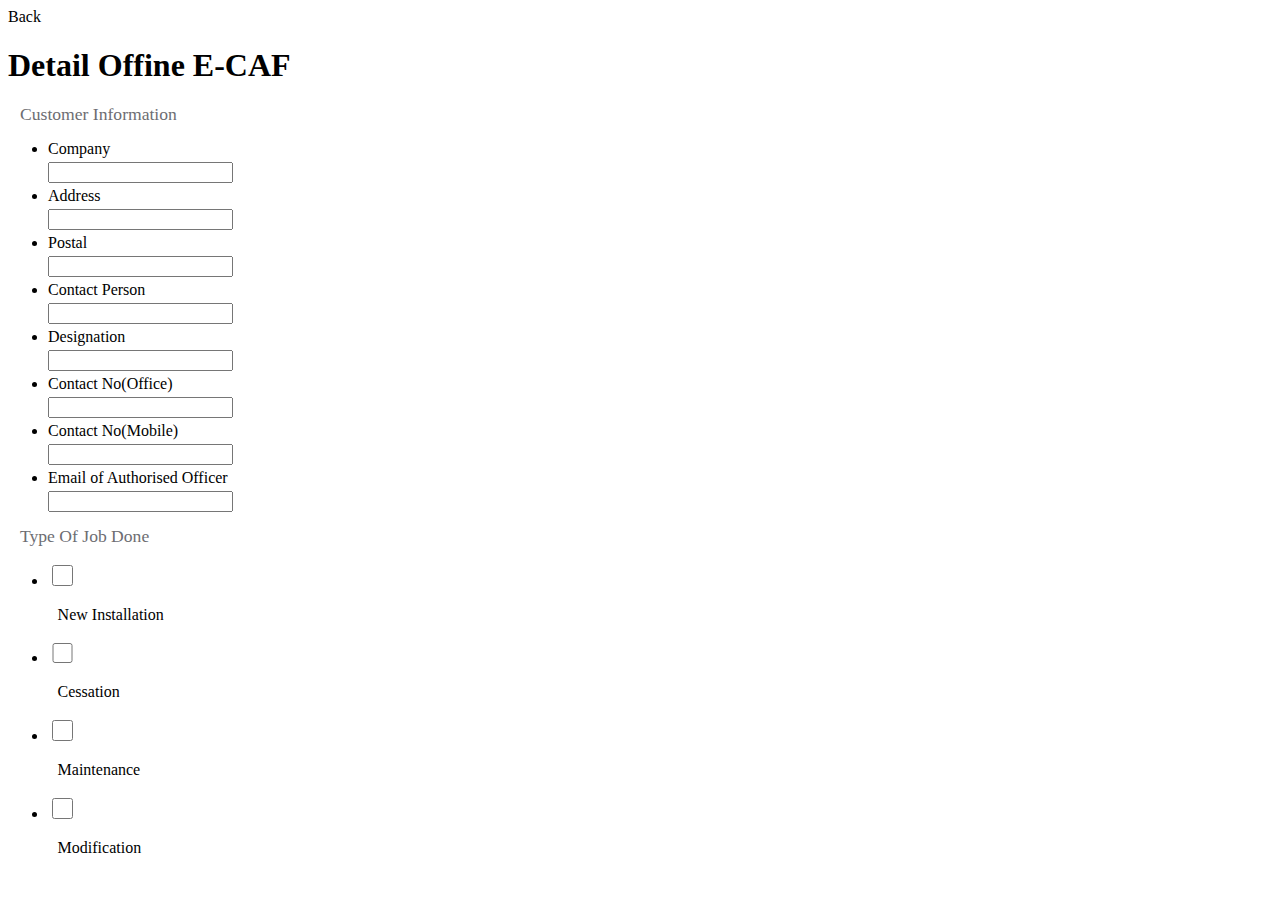
<file: MobileFSM/www/detail_offine_ecaf.html>
<!DOCTYPE html>
<html>
  <head>
    <meta charset="utf-8">
    
    <title>MobileFSM XXXX</title>
    <meta name="description" content="MSUI: Build mobile apps with simple HTML, CSS, and JS components.">
    <meta name="author" content="chenlu@globalroam.com">
    <meta name="viewport" content="initial-scale=1, maximum-scale=1">
    
    <meta name="apple-mobile-web-app-capable" content="yes">
    <meta name="apple-mobile-web-app-status-bar-style" content="black">
    <meta name="format-detection" content="telephone=no">

    <link rel="stylesheet" href="http://g.alicdn.com/msui/sm/0.5.7/css/sm.css">
    <link rel="stylesheet" href="http://g.alicdn.com/msui/sm/0.5.7/css/??sm.min.css,sm-extend.css">
    <link rel="stylesheet" href="css/index.css">
  </head>
  <body>
    <div class="page" id="page-XXXX" >
      <header class="bar bar-nav">
        <a class="button button-link button-nav pull-left back" >Back</a>
        <h1 class="title">Detail Offine E-CAF</h1>
      </header>
      <!-- 内容填充区 -->
      <div class="content" >
        <div class="content-padded ">          
         <div class="list-block">
            <div class="content-block-title" style="text-transform: capitalize;display:inline;">Customer Information</div>
            <div class="list-block">
              <ul>
                <li>
                  <div class="item-content">
                    <div class="item-inner">
                      <div class="item-title label custom">Company</div>
                      <div class="item-input">
                        <input type="text" >
                      </div>
                    </div>
                  </div>
                </li>
                <li>
                  <div class="item-content">
                    <div class="item-inner">
                      <div class="item-title label custom">Address</div>
                      <div class="item-input">
                        <input type="text" >
                      </div>
                    </div>
                  </div>
                </li>
                <li>
                  <div class="item-content">
                    <div class="item-inner">
                      <div class="item-title label custom">Postal</div>
                      <div class="item-input">
                        <input type="text" >
                      </div>
                    </div>
                  </div>
                </li>
                <li>
                  <div class="item-content">
                    <div class="item-inner">
                      <div class="item-title label custom">Contact Person</div>
                      <div class="item-input">
                        <input type="text" >
                      </div>
                    </div>
                  </div>
                </li>
                <li>
                  <div class="item-content">
                    <div class="item-inner">
                      <div class="item-title label custom">Designation</div>
                      <div class="item-input">
                        <input type="text" >
                      </div>
                    </div>
                  </div>
                </li>
                <li>
                  <div class="item-content">
                    <div class="item-inner">
                      <div class="item-title label custom">Contact No(Office)</div>
                      <div class="item-input">
                        <input type="text" >
                      </div>
                    </div>
                  </div>
                </li>
                <li>
                  <div class="item-content">
                    <div class="item-inner">
                      <div class="item-title label custom">Contact No(Mobile)</div>
                      <div class="item-input">
                        <input type="text" >
                      </div>
                    </div>
                  </div>
                </li>
                <li>
                  <div class="item-content">
                    <div class="item-inner">
                      <div class="item-title label custom">Email of Authorised Officer</div>
                      <div class="item-input">
                        <input type="text" >
                      </div>
                    </div>
                  </div>
                </li>
              </ul>
            </div>
            <div class="content-block-title" style="text-transform: capitalize;display:inline;">Type Of Job Done</div>
            <div class="list-block">
              <ul>
                <li>
                  <div class="item-content">
                    <div class="item-inner">
                      <input id = "id_checkbox" type="checkbox" name="checkbox" class="_checkbox_size">
                      <p class="item-input _text_padding">New Installation</p>
                    </div>
                  </div>
                </li>
                <li>
                  <div class="item-content">
                    <div class="item-inner">
                      <input id = "id_checkbox" type="checkbox" name="checkbox" class="_checkbox_size">
                      <p class="item-input _text_padding">Cessation</p>
                    </div>
                  </div>
                </li>
                <li>
                  <div class="item-content">
                    <div class="item-inner">
                      <input id = "id_checkbox" type="checkbox" name="checkbox" class="_checkbox_size">
                      <p class="item-input _text_padding">Maintenance</p>
                    </div>
                  </div>
                </li>
                <li>
                  <div class="item-content">
                    <div class="item-inner">
                      <input id = "id_checkbox" type="checkbox" name="checkbox" class="_checkbox_size">
                      <p class="item-input _text_padding">Modification</p>
                    </div>
                  </div>
                </li>
              </ul>

            </div>
          </div>
        </div>
      </div>
    </div>
    <script type='text/javascript' src='http://g.alicdn.com/sj/lib/zepto/zepto.js' charset='utf-8'></script>
    <script type='text/javascript' src='http://g.alicdn.com/msui/sm/0.5.7/js/sm.js' charset='utf-8'></script>
    <script type='text/javascript' src='http://g.alicdn.com/msui/sm/0.5.7/js/sm-extend.js' charset='utf-8'></script>
    <script type='text/javascript' src='js/index.js' charset='utf-8'></script>
  </body>
</html>
</file>
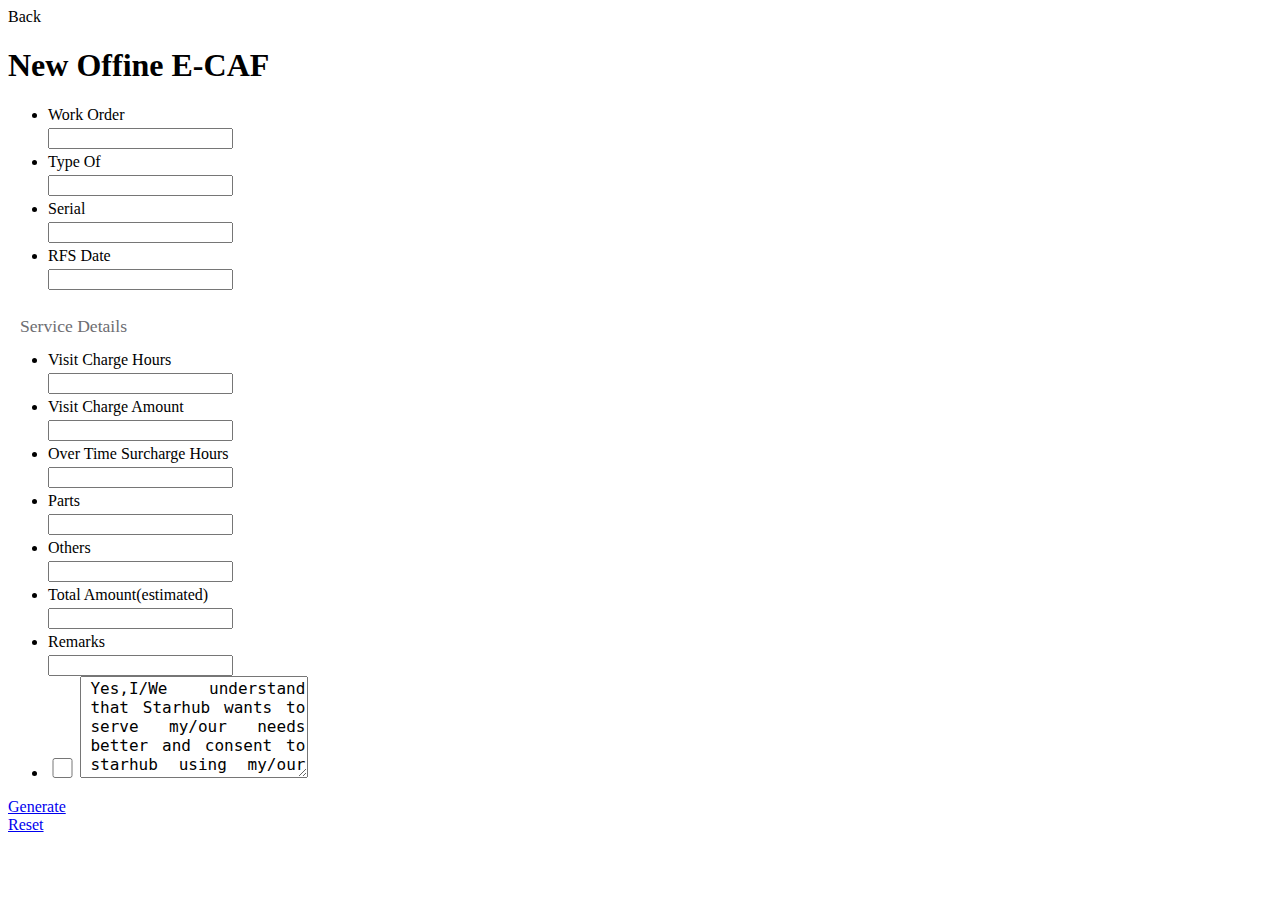
<file: MobileFSM/www/new_offine_ecaf.html>
<!DOCTYPE html>
<html>
  <head>
    <meta charset="utf-8">
    <title>MobileFSM HTML</title>
    <meta name="description" content="MSUI: Build mobile apps with simple HTML, CSS, and JS components.">
    <meta name="author" content="chenlu@globalroam.com">
    <meta name="viewport" content="initial-scale=1, maximum-scale=1">
    
    <meta name="apple-mobile-web-app-capable" content="yes">
    <meta name="apple-mobile-web-app-status-bar-style" content="black">
    <meta name="format-detection" content="telephone=no">

    
    <link rel="stylesheet" href="http://g.alicdn.com/msui/sm/0.5.7/css/sm.css">
    <link rel="stylesheet" href="http://g.alicdn.com/msui/sm/0.5.7/css/??sm.min.css,sm-extend.css">
    <link rel="stylesheet" href="css/index.css">
    
  </head>
  <body>
    <div class="page" id="page-new-offine" >
      <header class="bar bar-nav">
        <a class="button button-nav pull-left back" >Back</a>
        <h1 class="title">New Offine E-CAF</h1>
      </header>
      <!-- 内容填充区 -->
      <div class="content">
        <div class="conten-padded">
          <!-- top content -->
          <div class="list-block" style="display: inline;">
            <ul>
              <li>
                <div class="item-content">
                  <div class="item-inner">
                    <div class="item-title label custom">Work Order</div>
                    <div class="item-input">
                      <input type="text" name="work_order" >
                    </div>
                  </div>
                </div>
              </li>
              <li>
                <div class="item-content">
                  <div class="item-inner">
                    <div class="item-title label custom">Type Of</div>
                    <div class="item-input">
                      <input type="text" >
                    </div>
                  </div>
                </div>
              </li>
              <li>
                <div class="item-content">
                  <div class="item-inner">
                    <div class="item-title label custom">Serial</div>
                    <div class="item-input">
                      <input type="text" >
                    </div>
                  </div>
                </div>
              </li>
              <li>
                <div class="item-content">
                  <div class="item-inner">
                    <div class="item-title label custom">RFS Date</div>
                    <div class="item-input">
                      <input type="text" >
                    </div>
                  </div>
                </div>
              </li>
            </ul>
          </div>
          <!-- center content -->
          <div class="list-block">
            <div class="content-block-title" style="text-transform: capitalize;">Service Details</div>
            <div class="list-block">
              <ul>
                <li>
                  <div class="item-content">
                    <div class="item-inner">
                      <div class="item-title label custom">Visit Charge Hours</div>
                      <div class="item-input">
                        <input type="text" >
                      </div>
                    </div>
                  </div>
                </li>
                <li>
                  <div class="item-content">
                    <div class="item-inner">
                      <div class="item-title label custom">Visit Charge Amount</div>
                      <div class="item-input">
                        <input type="text" >
                      </div>
                    </div>
                  </div>
                </li>
                <li>
                  <div class="item-content">
                    <div class="item-inner">
                      <div class="item-title label custom">Over Time Surcharge Hours</div>
                      <div class="item-input">
                        <input type="text" >
                      </div>
                    </div>
                  </div>
                </li>
                <li>
                  <div class="item-content">
                    <div class="item-inner">
                      <div class="item-title label custom">Parts</div>
                      <div class="item-input">
                        <input type="text" >
                      </div>
                    </div>
                  </div>
                </li>
                <li>
                  <div class="item-content">
                    <div class="item-inner">
                      <div class="item-title label custom">Others</div>
                      <div class="item-input">
                        <input type="text" >
                      </div>
                    </div>
                  </div>
                </li>
                <li>
                  <div class="item-content">
                    <div class="item-inner">
                      <div class="item-title label custom">Total Amount(estimated)</div>
                      <div class="item-input">
                        <input type="text" >
                      </div>
                    </div>
                  </div>
                </li>
                <li>
                  <div class="item-content">
                    <div class="item-inner">
                      <div class="item-title label custom">Remarks</div>
                      <div class="item-input">
                        <input type="text" >
                      </div>
                    </div>
                  </div>
                </li>
                <li>
                  <div class="item-content">
                    <div class="item-inner">
                      <input id = "id_checkbox" type="checkbox" name="checkbox" class="_checkbox_size">
                      <textarea style="font-size: 16px; text-align: justify;max-height: 7rem;min-height: 6rem;padding-left: 0.6rem;"  name="name_of_textarea" readonly="true">Yes,I/We understand that Starhub wants to serve my/our needs better and consent to starhub using my/our information to develop innovative products and services and releasing such relevant information to its Affiliates and other carefully selected.
                      </textarea>
                    </div>
                  </div>
                </li>
              </ul>
            </div>
          </div>
          <!-- bottom content-->
          <div class="content-block">
            <div class="row">
                <div class="col-50" id="id_generate"><a href="#" class="button button-big button-fill button-success">Generate</a></div>
                <div class="col-50" id="id_reset"><a href="#" class="button button-big button-fill button-danger">Reset</a></div>
            </div>
          </div>
        </div>
      </div>
    </div>
    <script type='text/javascript' src='http://g.alicdn.com/sj/lib/zepto/zepto.js' charset='utf-8'></script>
    <script type='text/javascript' src='http://g.alicdn.com/msui/sm/0.5.7/js/sm.js' charset='utf-8'></script>
    <script type='text/javascript' src='http://g.alicdn.com/msui/sm/0.5.7/js/sm-extend.js' charset='utf-8'></script>
    <script type='text/javascript' src='js/index.js' charset='utf-8'></script>
  </body>
</html>
</file>
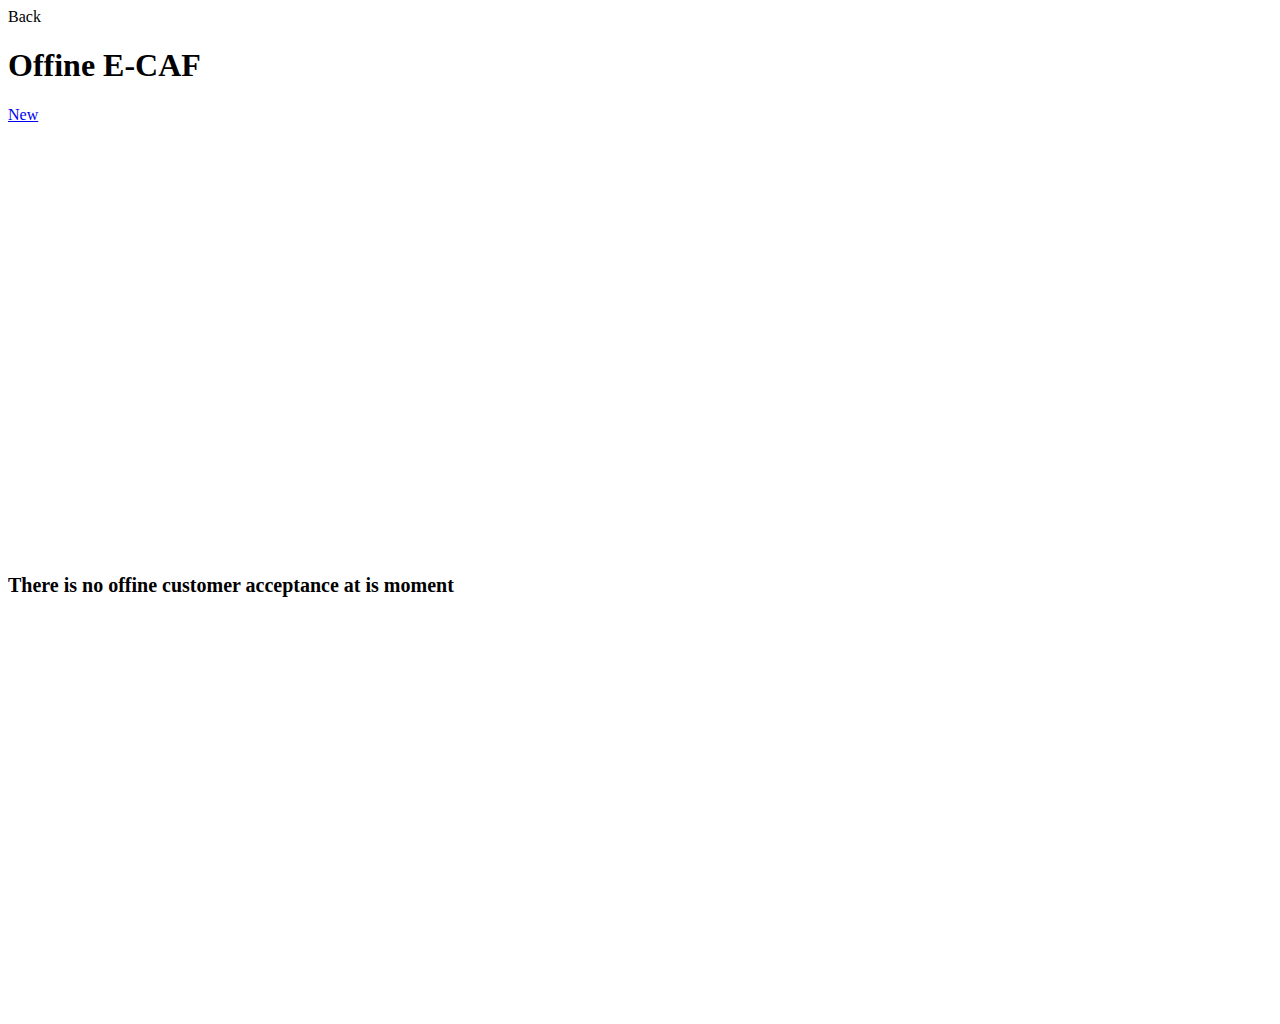
<file: MobileFSM/www/offine_ecaf_page.html>
<!DOCTYPE html>
<html>
  <head>
    <meta charset="utf-8">
    
    <title>MobileFSM HTML</title>
    <meta name="description" content="MSUI: Build mobile apps with simple HTML, CSS, and JS components.">
    <meta name="author" content="chenlu@globalroam.com">
    <meta name="viewport" content="initial-scale=1, maximum-scale=1">
    
    <meta name="apple-mobile-web-app-capable" content="yes">
    <meta name="apple-mobile-web-app-status-bar-style" content="black">
    <meta name="format-detection" content="telephone=no">

    
    <link rel="stylesheet" href="css/index.css">
    <link rel="stylesheet" href="http://g.alicdn.com/msui/sm/0.5.7/css/sm.css">
    <link rel="stylesheet" href="http://g.alicdn.com/msui/sm/0.5.7/css/??sm.min.css,sm-extend.css">
  </head>
  <body>
    <div class="page" id="page-offine" >
      <header class="bar bar-nav">
        <a class="button button-nav pull-left back" >Back</a>
        <h1 class="title">Offine E-CAF</h1>
        <a class="button button-nav pull-right" href="new_offine_ecaf.html">New</a>
      </header>
      <!-- 内容填充区 -->
      <div class="content" id="">
        <!-- empty tips -->
        <div class="_wrap" id="empty_tips">
          <div class="_subwrap">
             <span  class="_content _empty_tips"><b>There is no offine customer acceptance at is moment</b></span>
          </div>  
        </div>         

        <!-- has e-caf -->
        <div class="content">

        </div>
          
        </div>
      </div>
    </div>
    <script type='text/javascript' src='http://g.alicdn.com/sj/lib/zepto/zepto.js' charset='utf-8'></script>
    <script type='text/javascript' src='http://g.alicdn.com/msui/sm/0.5.7/js/sm.js' charset='utf-8'></script>
    <script type='text/javascript' src='http://g.alicdn.com/msui/sm/0.5.7/js/sm-extend.js' charset='utf-8'></script>
    <script type='text/javascript' src='js/index.js' charset='utf-8'></script>
  </body>
</html>
</file>
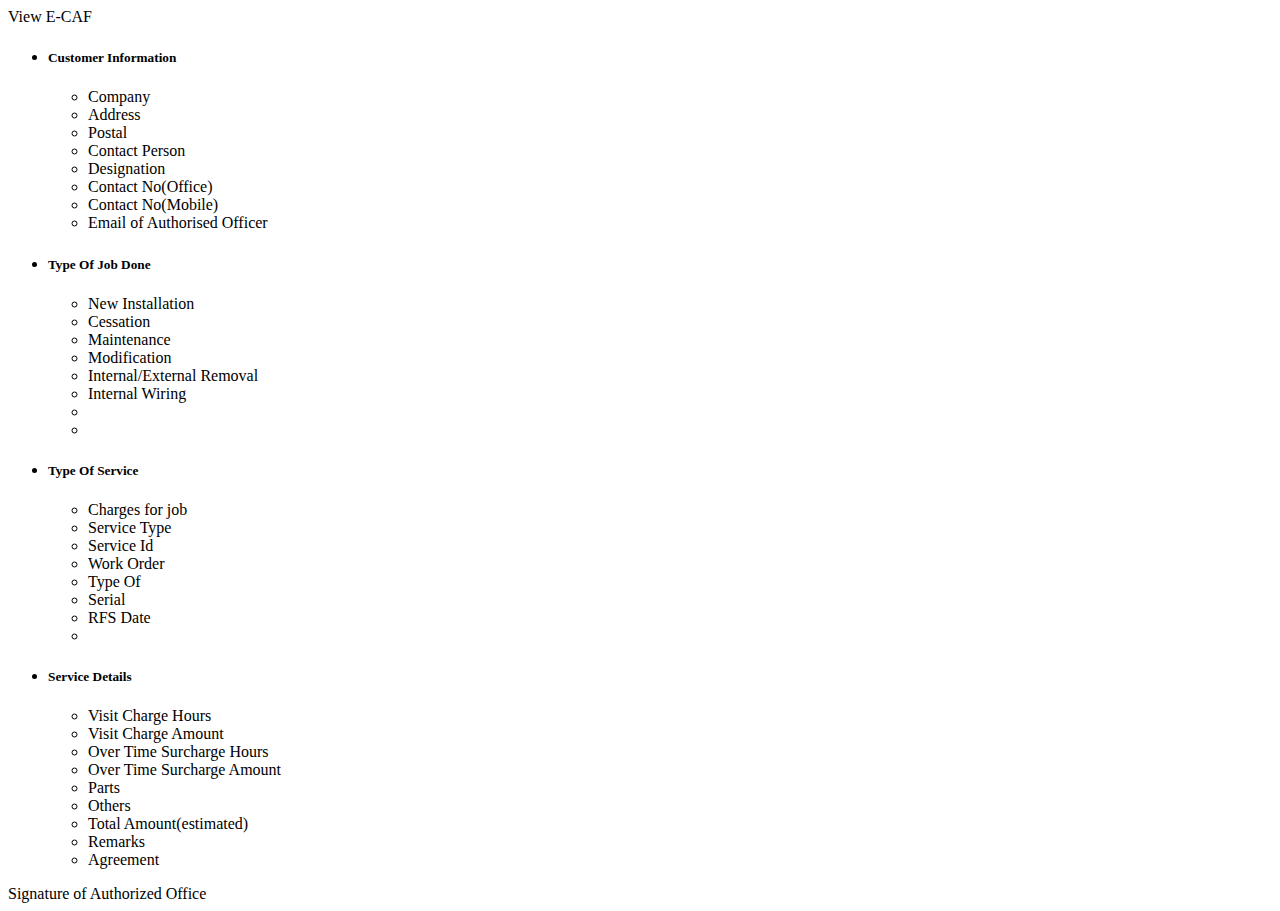
<file: MobileFSM/www/view_e_caf.html>
<!DOCTYPE html>
<html>
  <head>
    <meta charset="utf-8">
    
    <title>MobileFSM XXXX</title>
    <meta name="description" content="MSUI: Build mobile apps with simple HTML, CSS, and JS components.">
    <meta name="author" content="chenlu@globalroam.com">
    <meta name="viewport" content="initial-scale=1, maximum-scale=1">
    
    <meta name="apple-mobile-web-app-capable" content="yes">
    <meta name="apple-mobile-web-app-status-bar-style" content="black">
    <meta name="format-detection" content="telephone=no">

    <link rel="stylesheet" href="http://g.alicdn.com/msui/sm/0.5.7/css/sm.css">
    <link rel="stylesheet" href="http://g.alicdn.com/msui/sm/0.5.7/css/??sm.min.css,sm-extend.css">
    <link rel="stylesheet" href="css/index.css">
  </head>
  <body>
    <div class="page" id="page-XXXX" >
      <header class="bar bar-nav">
        <a class="button button-link button-nav pull-left" >
          <span class="icon icon-left"></span>
          View E-CAF
        </a>
        <a class="button button-link button-nav pull-right" >
          <span class="icon icon-share"></span>
        </a>
      </header>
      <!-- 内容填充区 -->
      <div class="content" >
        <div class="content-padded "> 
          <ul>
            <li>
              <h5>Customer Information</h5>
              <ul>
                <li>Company</li>
                <li>Address</li>
                <li>Postal</li>
                <li>Contact Person</li>
                <li>Designation</li>
                <li>Contact No(Office)</li>
                <li>Contact No(Mobile)</li>
                <li>Email of Authorised Officer</li>
              </ul>
            </li>
            <li>
              <h5>Type Of Job Done</h5>
              <ul>
                <li>New Installation</li>
                <li>Cessation</li>
                <li>Maintenance</li>
                <li>Modification</li>
                <li>Internal/External Removal</li>
                <li>Internal Wiring</li>
                <li></li>
                <li></li>
              </ul>
            </li>
            <li>
              <h5>Type Of Service</h5>
              <ul>
                <li>Charges for job</li>
                <li>Service Type</li>
                <li>Service Id</li>
                <li>Work Order</li>
                <li>Type Of</li>
                <li>Serial</li>
                <li>RFS Date</li>
                <li></li>
              </ul>
            </li>
            <li>
              <h5>Service Details</h5>
              <ul>
                <li>Visit Charge Hours</li>
                <li>Visit Charge Amount</li>
                <li>Over Time Surcharge Hours</li>
                <li>Over Time Surcharge Amount</li>
                <li>Parts</li>
                <li>Others</li>
                <li>Total Amount(estimated)</li>
                <li>Remarks</li>
                <li>Agreement</li>
              </ul>
            </li>
          </ul>  
          <div>
            <span>Signature of Authorized Office</span>
          </div>      
        </div>
      </div>
    </div>
    <script type='text/javascript' src='http://g.alicdn.com/sj/lib/zepto/zepto.js' charset='utf-8'></script>
    <script type='text/javascript' src='http://g.alicdn.com/msui/sm/0.5.7/js/sm.js' charset='utf-8'></script>
    <script type='text/javascript' src='http://g.alicdn.com/msui/sm/0.5.7/js/sm-extend.js' charset='utf-8'></script>
    <script type='text/javascript' src='js/index.js' charset='utf-8'></script>
  </body>
</html>
</file>
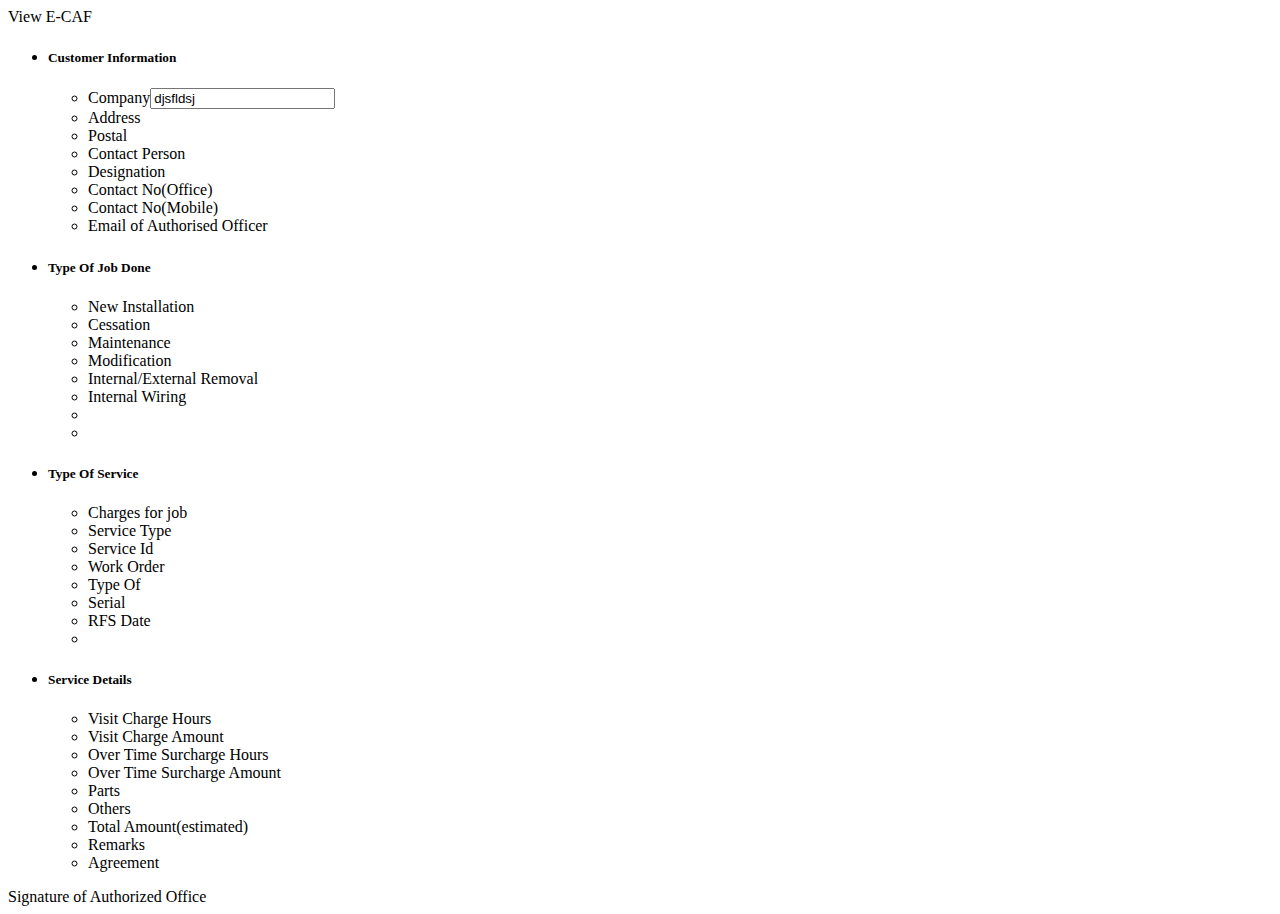
<file: MobileFSM/platforms/android/assets/www/view_e_caf.html>
<!DOCTYPE html>
<html>
  <head>
    <meta charset="utf-8">
    
    <title>MobileFSM XXXX</title>
    <meta name="description" content="MSUI: Build mobile apps with simple HTML, CSS, and JS components.">
    <meta name="author" content="chenlu@globalroam.com">
    <meta name="viewport" content="initial-scale=1, maximum-scale=1">
    
    <meta name="apple-mobile-web-app-capable" content="yes">
    <meta name="apple-mobile-web-app-status-bar-style" content="black">
    <meta name="format-detection" content="telephone=no">

    <link rel="stylesheet" href="http://g.alicdn.com/msui/sm/0.5.7/css/sm.css">
    <link rel="stylesheet" href="http://g.alicdn.com/msui/sm/0.5.7/css/??sm.min.css,sm-extend.css">
    <link rel="stylesheet" href="css/index.css">
  </head>
  <body>
    <div class="page" id="page-XXXX" >
      <header class="bar bar-nav">
        <a class="button button-link button-nav pull-left" >
          <span class="icon icon-left"></span>
          View E-CAF
        </a>
        <a class="button button-nav pull-right" >
          <span class="icon icon-share"></span>
        </a>
      </header>
      <!-- 内容填充区 -->
      <div class="content" >
        <div class="content-padded "> 
          <ul>
            <li>
              <h5>Customer Information</h5>
              <ul>
                <li><span>Company</span><input type="text" value="djsfldsj "></li>
                <li>Address</li>
                <li>Postal</li>
                <li>Contact Person</li>
                <li>Designation</li>
                <li>Contact No(Office)</li>
                <li>Contact No(Mobile)</li>
                <li>Email of Authorised Officer</li>
              </ul>
            </li>
            <li>
              <h5>Type Of Job Done</h5>
              <ul>
                <li>New Installation</li>
                <li>Cessation</li>
                <li>Maintenance</li>
                <li>Modification</li>
                <li>Internal/External Removal</li>
                <li>Internal Wiring</li>
                <li></li>
                <li></li>
              </ul>
            </li>
            <li>
              <h5>Type Of Service</h5>
              <ul>
                <li>Charges for job</li>
                <li>Service Type</li>
                <li>Service Id</li>
                <li>Work Order</li>
                <li>Type Of</li>
                <li>Serial</li>
                <li>RFS Date</li>
                <li></li>
              </ul>
            </li>
            <li>
              <h5>Service Details</h5>
              <ul>
                <li>Visit Charge Hours</li>
                <li>Visit Charge Amount</li>
                <li>Over Time Surcharge Hours</li>
                <li>Over Time Surcharge Amount</li>
                <li>Parts</li>
                <li>Others</li>
                <li>Total Amount(estimated)</li>
                <li>Remarks</li>
                <li>Agreement</li>
              </ul>
            </li>
          </ul>  
          <div>
            <span>Signature of Authorized Office</span>
          </div>      
        </div>
      </div>
    </div>
    <script type='text/javascript' src='http://g.alicdn.com/sj/lib/zepto/zepto.js' charset='utf-8'></script>
    <script type='text/javascript' src='http://g.alicdn.com/msui/sm/0.5.7/js/sm.js' charset='utf-8'></script>
    <script type='text/javascript' src='http://g.alicdn.com/msui/sm/0.5.7/js/sm-extend.js' charset='utf-8'></script>
    <script type='text/javascript' src='js/index.js' charset='utf-8'></script>
  </body>
</html>
</file>
<file: MobileFSM/www/css/index.css>
/*
 * Licensed to the Apache Software Foundation (ASF) under one
 * or more contributor license agreements.  See the NOTICE file
 * distributed with this work for additional information
 * regarding copyright ownership.  The ASF licenses this file
 * to you under the Apache License, Version 2.0 (the
 * "License"); you may not use this file except in compliance
 * with the License.  You may obtain a copy of the License at
 *
 * http://www.apache.org/licenses/LICENSE-2.0
 *
 * Unless required by applicable law or agreed to in writing,
 * software distributed under the License is distributed on an
 * "AS IS" BASIS, WITHOUT WARRANTIES OR CONDITIONS OF ANY
 * KIND, either express or implied.  See the License for the
 * specific language governing permissions and limitations
 * under the License.
 */
* 

/* {
    -webkit-tap-highlight-color: rgba(0,0,0,0); make transparent link selection, adjust last value opacity 0 to 1.0
}

body {
    -webkit-touch-callout: none;                prevent callout to copy image, etc when tap to hold
    -webkit-text-size-adjust: none;             prevent webkit from resizing text to fit
    -webkit-user-select: none;                  prevent copy paste, to allow, change 'none' to 'text'
    background-color:#E4E4E4;
    background-image:linear-gradient(top, #A7A7A7 0%, #E4E4E4 51%);
    background-image:-webkit-linear-gradient(top, #A7A7A7 0%, #E4E4E4 51%);
    background-image:-ms-linear-gradient(top, #A7A7A7 0%, #E4E4E4 51%);
    background-image:-webkit-gradient(
        linear,
        left top,
        left bottom,
        color-stop(0, #A7A7A7),
        color-stop(0.51, #E4E4E4)
    );
    background-attachment:fixed;
    font-family:'HelveticaNeue-Light', 'HelveticaNeue', Helvetica, Arial, sans-serif;
    font-size:12px;
    height:100%;
    margin:0px;
    padding:0px;
    text-transform:uppercase;
    width:100%;
}

Portrait layout (default)
.app {
    background:url(../img/logo.png) no-repeat center top; 170px x 200px
    position:absolute;             position in the center of the screen
    left:50%;
    top:50%;
    height:50px;                   text area height
    width:225px;                   text area width
    text-align:center;
    padding:180px 0px 0px 0px;     image height is 200px (bottom 20px are overlapped with text)
    margin:-115px 0px 0px -112px;  offset vertical: half of image height and text area height
                                   offset horizontal: half of text area width
}

Landscape layout (with min-width)
@media screen and (min-aspect-ratio: 1/1) and (min-width:400px) {
    .app {
        background-position:left center;
        padding:75px 0px 75px 170px;  padding-top + padding-bottom + text area = image height
        margin:-90px 0px 0px -198px;  offset vertical: half of image height
                                      offset horizontal: half of image width and text area width
    }
}

h1 {
    font-size:24px;
    font-weight:normal;
    margin:0px;
    overflow:visible;
    padding:0px;
    text-align:center;
}

.event {
    border-radius:4px;
    -webkit-border-radius:4px;
    color:#FFFFFF;
    font-size:12px;
    margin:0px 30px;
    padding:2px 0px;
}

.event.listening {
    background-color:#333333;
    display:block;
}

.event.received {
    background-color:#4B946A;
    display:none;
}

@keyframes fade {
    from { opacity: 1.0; }
    50% { opacity: 0.4; }
    to { opacity: 1.0; }
}
 
@-webkit-keyframes fade {
    from { opacity: 1.0; }
    50% { opacity: 0.4; }
    to { opacity: 1.0; }
}
 
.blink {
    animation:fade 3000ms infinite;
    -webkit-animation:fade 3000ms infinite;
} */

._center {
    
    text-align:center;
}

._wrap {
  display:table;
  border:0px solid transparent;
  /*background-color:transparent;*/
  width:100%;
  height:100%;
  position:absolute;
  overflow:hidden;
}
._subwrap {
    /*background-color: red;*/
  vertical-align:middle;
  display:table-cell;
  position:absolute;
  top:50%;
}
_.content { 
  /*background-color: transparent;*/
  position:absolute;
  text-align: center;
  top:-50%;
}
._empty_tips {
    font-size: 20px;
}



.list-block .item-title.label.custom {
    width: 65%;
    -webkit-flex-shrink: 0;
    -ms-flex: 0 0 auto;
    -webkit-flex-shrink: 0;
    flex-shrink: 0;
    margin: 4px 0;
}
._checkbox_size {
    width: 1.3rem;
    height: 1.3rem;
}
._text_padding {
    padding-left: 0.6rem;
}
._mode_text {
    height: 8rem;
}
/**以下为默认样式修改**/
.content-block-title {
    position: relative;
    overflow: hidden;
    overflow-x: hidden;
    overflow-y: hidden;
    margin: 0;
    white-space: nowrap;
    text-overflow: ellipsis;
    font-size: 1.1rem;
    text-transform: capitalize;/*手机上不起作用*/
    line-height: 1;
    color: #6d6d72;
    margin: 1.75rem .75rem .5rem;
}
</file>
<file: MobileFSM/platforms/android/assets/www/css/index.css>
/*
 * Licensed to the Apache Software Foundation (ASF) under one
 * or more contributor license agreements.  See the NOTICE file
 * distributed with this work for additional information
 * regarding copyright ownership.  The ASF licenses this file
 * to you under the Apache License, Version 2.0 (the
 * "License"); you may not use this file except in compliance
 * with the License.  You may obtain a copy of the License at
 *
 * http://www.apache.org/licenses/LICENSE-2.0
 *
 * Unless required by applicable law or agreed to in writing,
 * software distributed under the License is distributed on an
 * "AS IS" BASIS, WITHOUT WARRANTIES OR CONDITIONS OF ANY
 * KIND, either express or implied.  See the License for the
 * specific language governing permissions and limitations
 * under the License.
 */
* 

/* {
    -webkit-tap-highlight-color: rgba(0,0,0,0); make transparent link selection, adjust last value opacity 0 to 1.0
}

body {
    -webkit-touch-callout: none;                prevent callout to copy image, etc when tap to hold
    -webkit-text-size-adjust: none;             prevent webkit from resizing text to fit
    -webkit-user-select: none;                  prevent copy paste, to allow, change 'none' to 'text'
    background-color:#E4E4E4;
    background-image:linear-gradient(top, #A7A7A7 0%, #E4E4E4 51%);
    background-image:-webkit-linear-gradient(top, #A7A7A7 0%, #E4E4E4 51%);
    background-image:-ms-linear-gradient(top, #A7A7A7 0%, #E4E4E4 51%);
    background-image:-webkit-gradient(
        linear,
        left top,
        left bottom,
        color-stop(0, #A7A7A7),
        color-stop(0.51, #E4E4E4)
    );
    background-attachment:fixed;
    font-family:'HelveticaNeue-Light', 'HelveticaNeue', Helvetica, Arial, sans-serif;
    font-size:12px;
    height:100%;
    margin:0px;
    padding:0px;
    text-transform:uppercase;
    width:100%;
}

Portrait layout (default)
.app {
    background:url(../img/logo.png) no-repeat center top; 170px x 200px
    position:absolute;             position in the center of the screen
    left:50%;
    top:50%;
    height:50px;                   text area height
    width:225px;                   text area width
    text-align:center;
    padding:180px 0px 0px 0px;     image height is 200px (bottom 20px are overlapped with text)
    margin:-115px 0px 0px -112px;  offset vertical: half of image height and text area height
                                   offset horizontal: half of text area width
}

Landscape layout (with min-width)
@media screen and (min-aspect-ratio: 1/1) and (min-width:400px) {
    .app {
        background-position:left center;
        padding:75px 0px 75px 170px;  padding-top + padding-bottom + text area = image height
        margin:-90px 0px 0px -198px;  offset vertical: half of image height
                                      offset horizontal: half of image width and text area width
    }
}

h1 {
    font-size:24px;
    font-weight:normal;
    margin:0px;
    overflow:visible;
    padding:0px;
    text-align:center;
}

.event {
    border-radius:4px;
    -webkit-border-radius:4px;
    color:#FFFFFF;
    font-size:12px;
    margin:0px 30px;
    padding:2px 0px;
}

.event.listening {
    background-color:#333333;
    display:block;
}

.event.received {
    background-color:#4B946A;
    display:none;
}

@keyframes fade {
    from { opacity: 1.0; }
    50% { opacity: 0.4; }
    to { opacity: 1.0; }
}
 
@-webkit-keyframes fade {
    from { opacity: 1.0; }
    50% { opacity: 0.4; }
    to { opacity: 1.0; }
}
 
.blink {
    animation:fade 3000ms infinite;
    -webkit-animation:fade 3000ms infinite;
} */

._center {
    
    text-align:center;
}

._wrap {
  display:table;
  border:0px solid transparent;
  /*background-color:transparent;*/
  width:100%;
  height:100%;
  position:absolute;
  overflow:hidden;
}
._subwrap {
    /*background-color: red;*/
  vertical-align:middle;
  display:table-cell;
  position:absolute;
  top:50%;
}
_.content { 
  /*background-color: transparent;*/
  position:absolute;
  text-align: center;
  top:-50%;
}
._empty_tips {
    font-size: 20px;
}



.list-block .item-title.label.custom {
    width: 65%;
    -webkit-flex-shrink: 0;
    -ms-flex: 0 0 auto;
    -webkit-flex-shrink: 0;
    flex-shrink: 0;
    margin: 4px 0;
}
._checkbox_size {
    width: 1.3rem;
    height: 1.3rem;
}
._text_padding {
    padding-left: 0.6rem;
}
._mode_text {
    height: 8rem;
}
/**以下为默认样式修改**/
.content-block-title {
    position: relative;
    overflow: hidden;
    overflow-x: hidden;
    overflow-y: hidden;
    margin: 0;
    white-space: nowrap;
    text-overflow: ellipsis;
    font-size: 1.1rem;
    text-transform: capitalize;/*手机上不起作用*/
    line-height: 1;
    color: #6d6d72;
    margin: 1.75rem .75rem .5rem;
}
</file>
